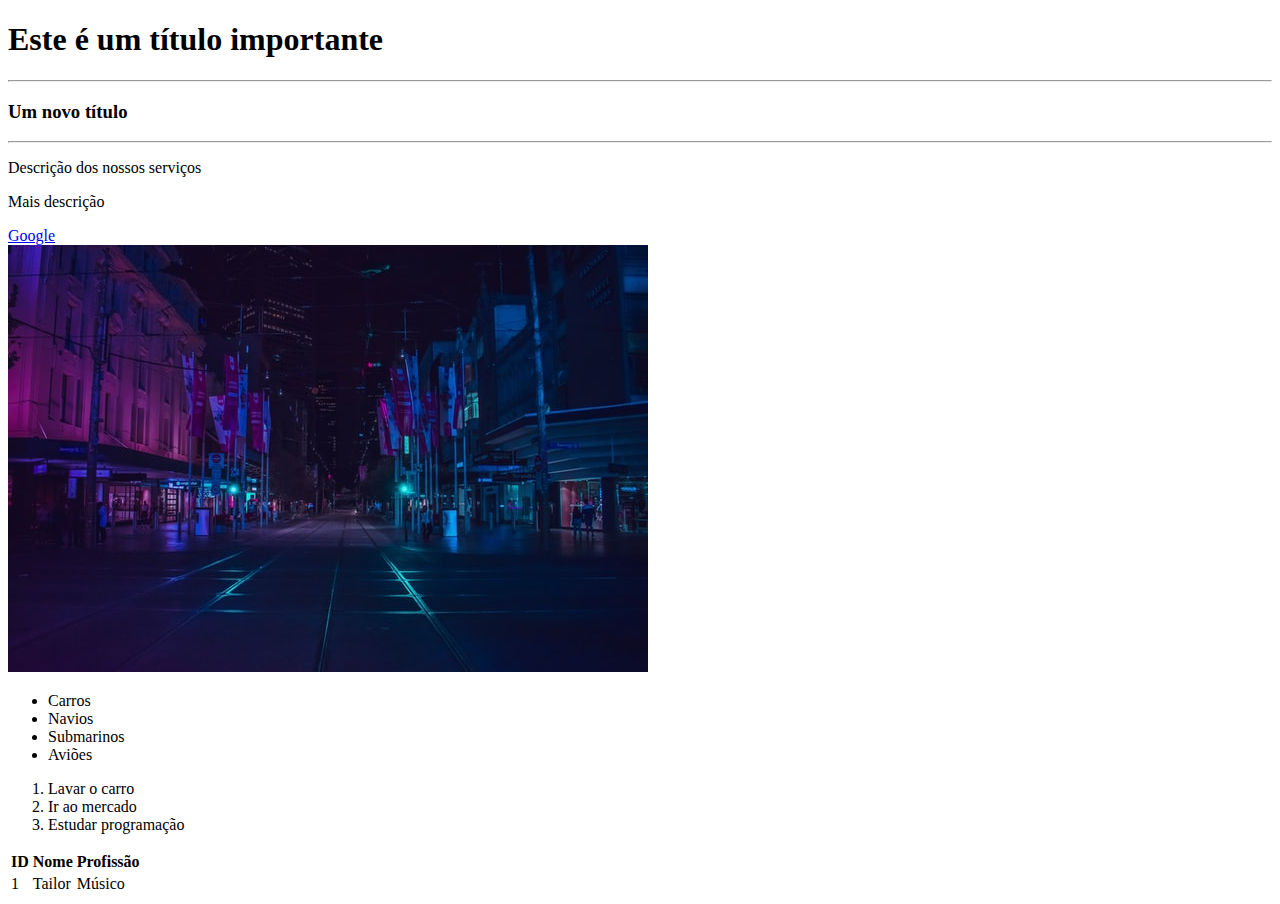
<file: Seção 2/index.html>
<!DOCTYPE html>
<html lang="ptbr">
<head>
    <meta charset="UTF-8">
    <meta name="viewport" content="width=device-width, initial-scale=1.0">
    <title>HTML Fundamentos</title>
</head>
<body>
    
    <h1>Este é um título importante</h1>
    <hr>
    <h3>Um novo título</h3>
    <hr>
    <p>Descrição dos nossos serviços</p>
    <p>Mais descrição</p>
    <a target="_blank" href="https://www.google.com">Google</a>
    <br>
    <img src="img/city.jpg" alt="">
    <ul>
        <li>Carros</li>
        <li>Navios</li>
        <li>Submarinos</li>
        <li>Aviões</li>
    </ul>

    <ol>
        <li>Lavar o carro</li>
        <li>Ir ao mercado</li>
        <li>Estudar programação</li>
    </ol>
    <table>
        <tr>
            <th>ID</th>
            <th>Nome</th>
            <th>Profissão</th>
        </tr>
        <tr>
            <td>1</td>
            <td>Tailor</td>
            <td>Músico</td>
        </tr>
    </table>
</body>
</html>
</file>
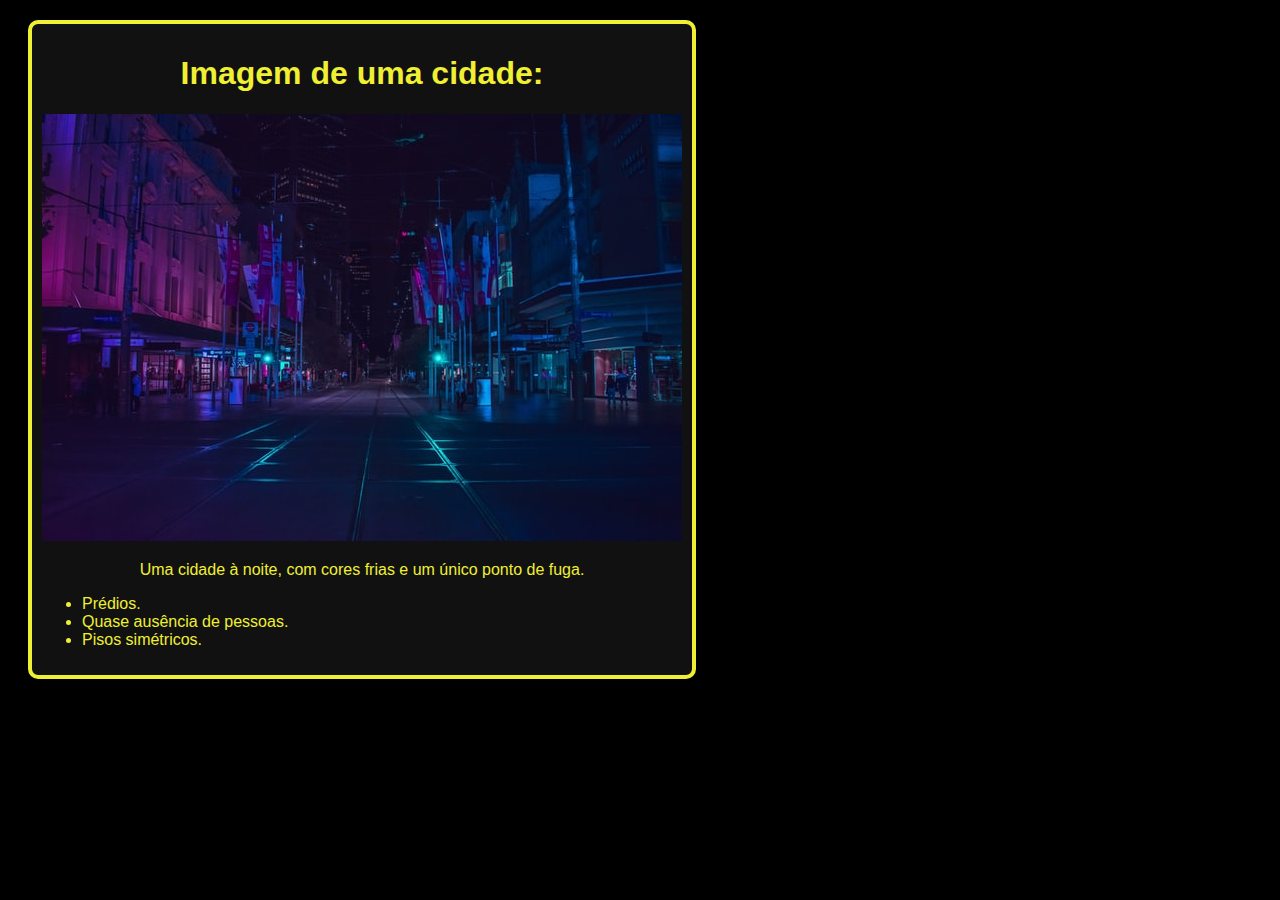
<file: Seção 2/desafio_html.html>
<!DOCTYPE html>
<html lang="ptbr">
<head>
    <meta charset="UTF-8">
    <meta name="viewport" content="width=device-width, initial-scale=1.0">
    <title>Desafio HTML</title>
    <link rel="stylesheet" href="style.css">
</head>
<body>
    <div class="div">
        <h1>Imagem de uma cidade:</h1>
        <img src="/Seção 2/img/city.jpg" alt="Cidade noturna com colorações distintas.">
        <p>Uma cidade à noite, com cores frias e um único ponto de fuga.</p>
        <ul>
            <li>Prédios.</li>
            <li>Quase ausência de pessoas.</li>
            <li>Pisos simétricos.</li>
        </ul>
    </div>
</body>
</html>
</file>
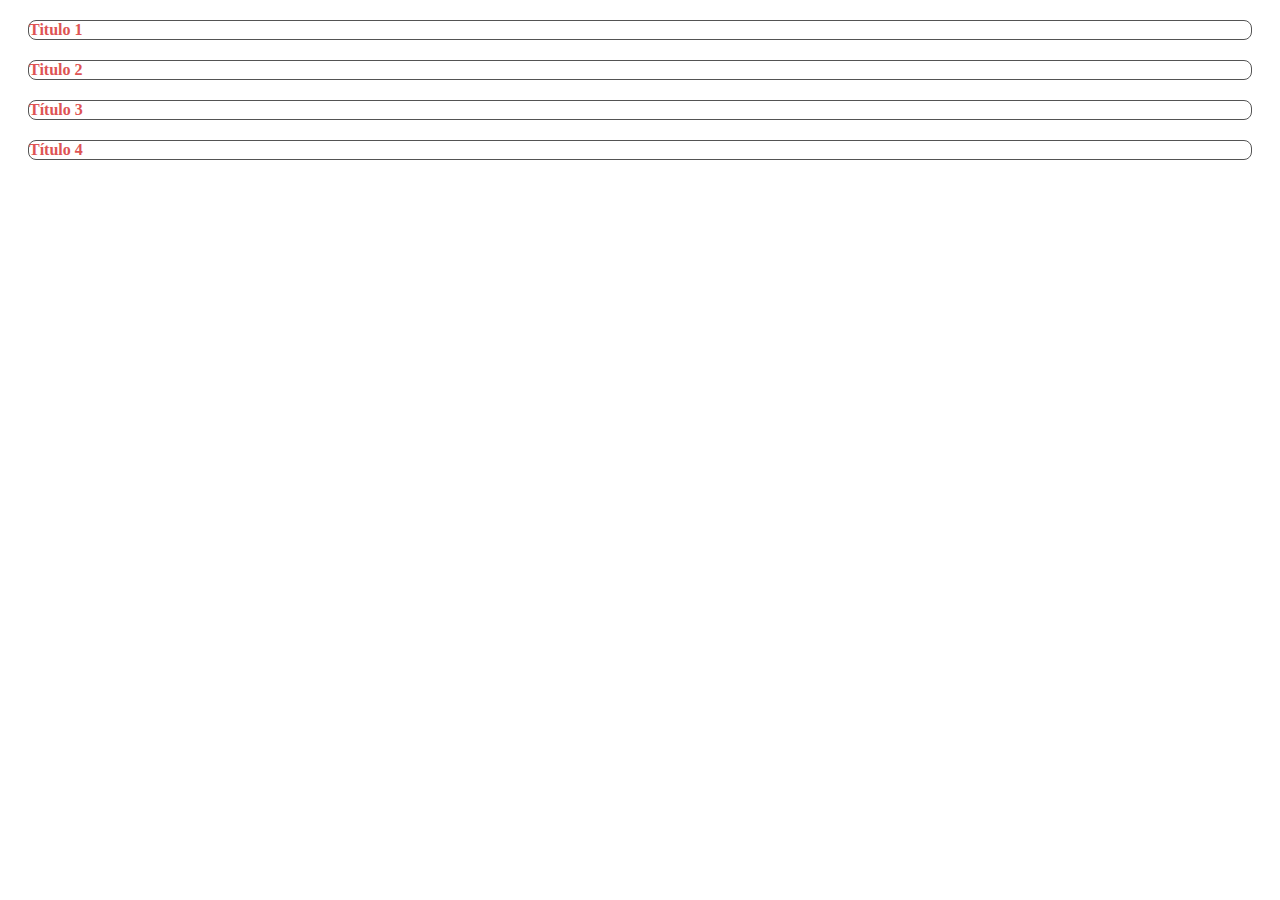
<file: Seção 3/desafio_css.html>
<!DOCTYPE html>
<html lang="ptbr">
<head>
    <meta charset="UTF-8">
    <meta name="viewport" content="width=device-width, initial-scale=1.0">
    <title>Desafio CSS 1</title>
    <link rel="stylesheet" href="titles.css">
</head>
<body>
    <h4>Titulo 1</h4>
    <h4>Titulo 2</h4>
    <h4>Título 3</h4>
    <h4>Título 4</h4>
</body>
</html>
</file>
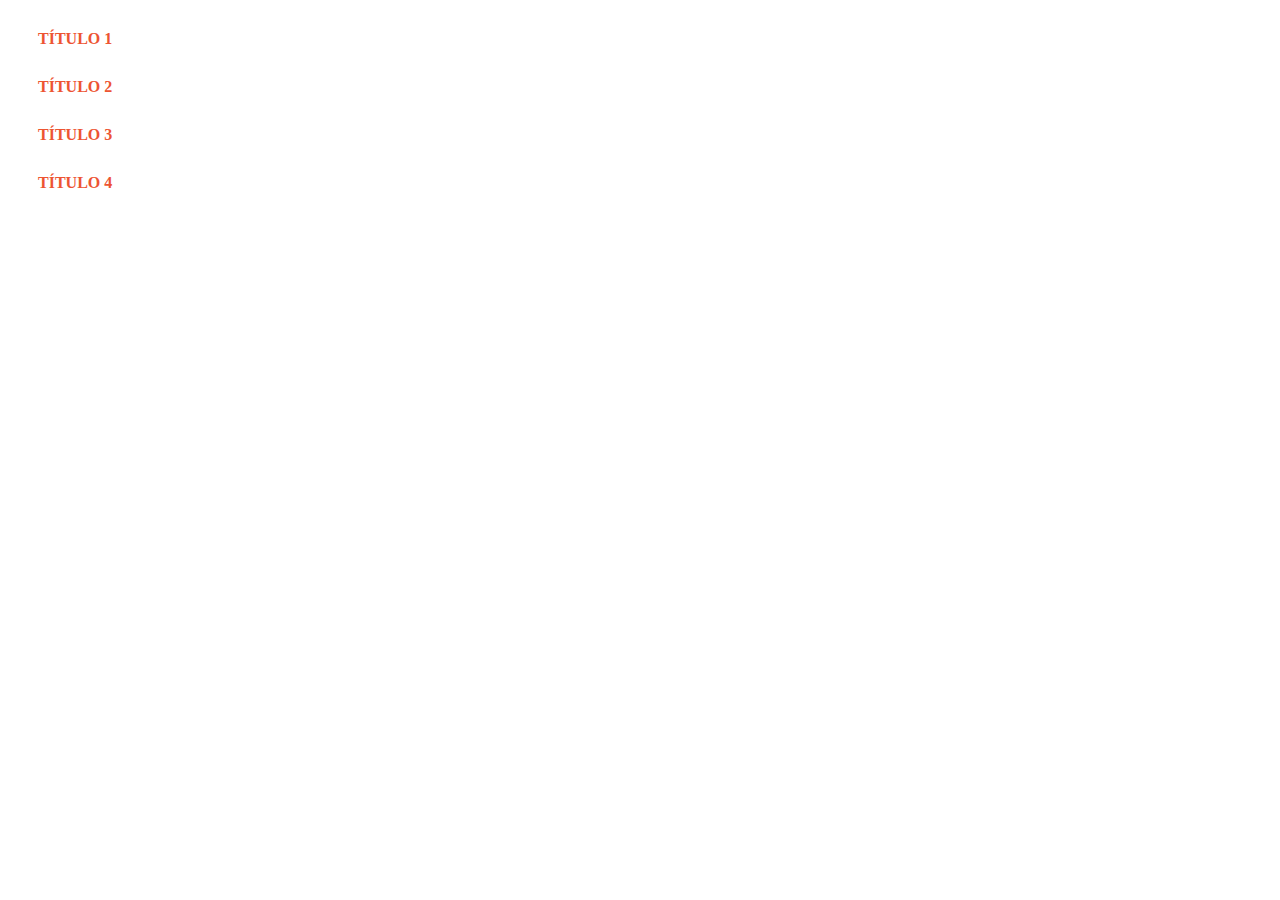
<file: Seção 3/Desafio CSS/desafio_css.html>
<!DOCTYPE html>
<html lang="ptbr">
<head>
    <meta charset="UTF-8">
    <meta name="viewport" content="width=device-width, initial-scale=1.0">
    <title>Desafio CSS 1</title>
    <link rel="stylesheet" href="titles.css">
</head>
<body>
    <h4>Título 1</h4>
    <h4>Título 2</h4>
    <h4>Título 3</h4>
    <h4>Título 4</h4>
</body>
</html>
</file>
<file: Seção 2/style.css>
body {
    background-color: black;
}
.div {
    margin: 20px;
    padding: 10px;
    width: max-content;
    height: max-content;
    background-color: #111;
    border: solid 4px #efef33;
    border-radius: 10px;
}
.div h1 {
    text-align: center;
    color: #efef33;
    font-family: 'Segoe UI', Tahoma, Geneva, Verdana, sans-serif;
}
.div p {
    text-align: center;
    color: #efef33;
    font-family: 'Segoe UI', Tahoma, Geneva, Verdana, sans-serif;
}
.div ul li {
    font-family: 'Segoe UI', Tahoma, Geneva, Verdana, sans-serif;
    color: #efef33;
}
</file>
<file: Seção 3/titles.css>
h4 {
    margin: 20px;
    color: #de5454;
    border: 1px solid #545454;
    border-radius: 8px;
}
</file>
<file: Seção 3/Desafio CSS/titles.css>
h4 {
    margin: 30px;
    color: #ed5432;
    text-transform: uppercase;
}
</file>
